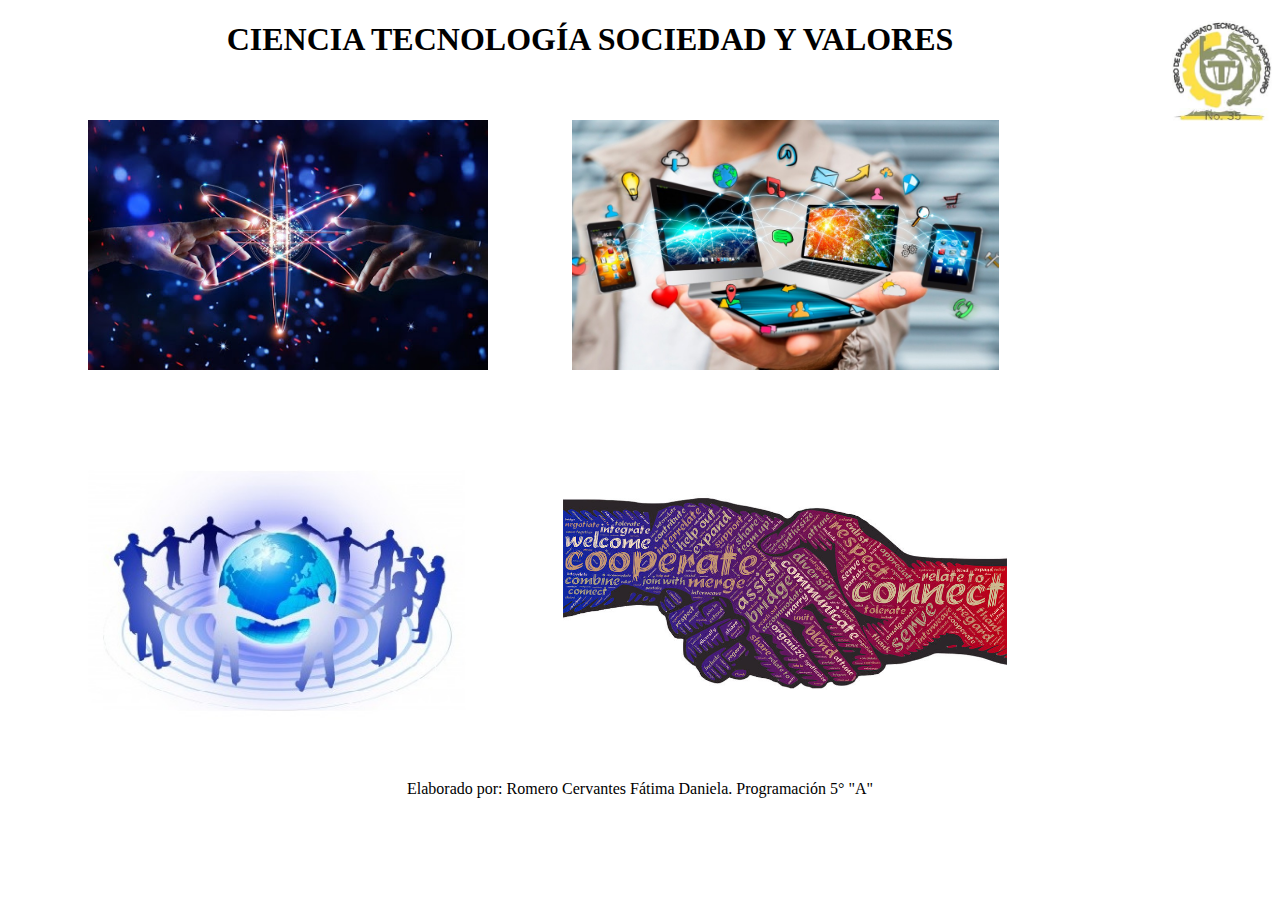
<file: index.html>
<!DOCTYPE html>
<html>
<head>
	<title>Proyecto Multidicsiplinario</title>
	<meta charset="utf-8">
	<link rel="stylesheet" type="text/css" href="hojaestilos.css">
</head>
<body>

	<img class="escudo" src="img/escudo.jpg" align="right">

	<h1>Ciencia Tecnología Sociedad y Valores</h1>
    
      <ul>
	    <li class="inicio"><a href="ciencia.html"><img src="img/ciencia.jpg" height="250"></a></li>
	    <li class="inicio"><a href="tecnologia.html"><img src="img/tecnologia1.jpg" height="250"></a></li>
      </ul>

      <ul>
	    <li class="inicio"><a href="sociedad.html"><img src="img/valores.jpg" height="250"></a></li>
	    <li class="inicio"><a href="valores.html"><img src="img/valores1.jpg" height="250"></a></li>
	  </ul>

	<p class="derechos">Elaborado por: Romero Cervantes Fátima Daniela. Programación 5° "A"</p>
         
</body>
</html>
</file>
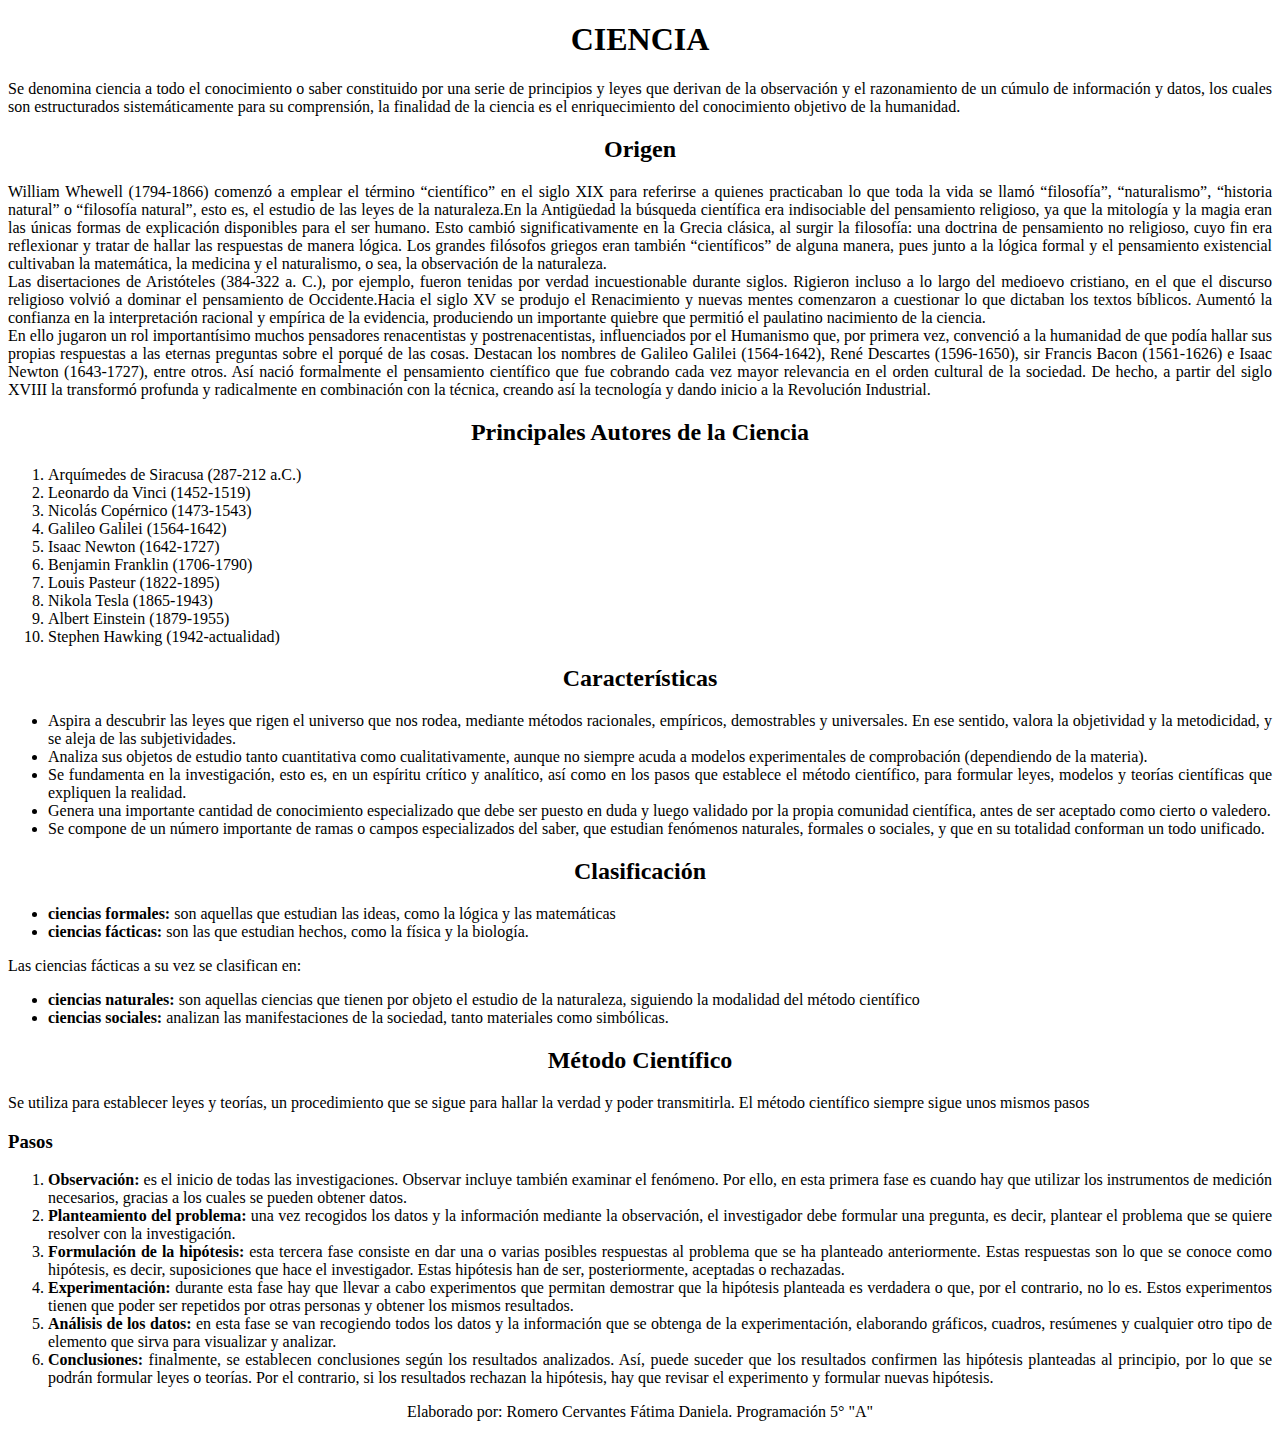
<file: ciencia.html>
<!DOCTYPE html>
<html>
<head>
	<title>Ciencia</title>
    <meta charset="utf-8">
    <link rel="stylesheet" type="text/css" href="hojaestilos.css">
</head>
<body>
   <h1>Ciencia</h1>
   <p>Se denomina ciencia a todo el conocimiento o saber constituido por una serie de
principios y leyes que derivan de la observación y el razonamiento de un cúmulo de
información y datos, los cuales son estructurados sistemáticamente para su
comprensión, la finalidad de la ciencia es el enriquecimiento del conocimiento objetivo
de la humanidad.</p>

<h2>Origen</h2>
<p>William Whewell (1794-1866) comenzó a emplear el término “científico” en el siglo XIX para referirse a quienes practicaban lo que toda la vida se llamó “filosofía”, “naturalismo”, “historia natural” o “filosofía natural”, esto es, el estudio de las leyes de la naturaleza.En la Antigüedad la búsqueda científica era indisociable del pensamiento religioso, ya que la mitología y la magia eran las únicas formas de explicación disponibles para el ser humano. 
Esto cambió significativamente en la Grecia clásica, al surgir la filosofía: una doctrina de pensamiento no religioso, cuyo fin era reflexionar y tratar de hallar las respuestas de manera lógica. Los grandes filósofos griegos eran también “científicos” de alguna manera, pues junto a la lógica formal y el pensamiento existencial cultivaban la matemática, la medicina y el naturalismo, o sea, la observación de la naturaleza. <br>

Las disertaciones de Aristóteles (384-322 a. C.), por ejemplo, fueron tenidas por verdad incuestionable durante siglos. Rigieron incluso a lo largo del medioevo cristiano, en el que el discurso religioso volvió a dominar el pensamiento de Occidente.Hacia el siglo XV se produjo el Renacimiento y nuevas mentes comenzaron a cuestionar lo que dictaban los textos bíblicos. Aumentó la confianza en la interpretación racional y empírica de la evidencia, produciendo un importante quiebre que permitió el paulatino nacimiento de la ciencia. <br> 

En ello jugaron un rol importantísimo muchos pensadores renacentistas y postrenacentistas, influenciados por el Humanismo que, por primera vez, convenció a la humanidad de que podía hallar sus propias respuestas a las eternas preguntas sobre el porqué de las cosas. Destacan los nombres de Galileo Galilei (1564-1642), René Descartes (1596-1650), sir Francis Bacon (1561-1626) e Isaac Newton (1643-1727), entre otros.
Así nació formalmente el pensamiento científico que fue cobrando cada vez mayor relevancia en el orden cultural de la sociedad. De hecho, a partir del siglo XVIII la transformó profunda y radicalmente en combinación con la técnica, creando así la tecnología y dando inicio a la Revolución Industrial.</p>

<h2>Principales Autores de la Ciencia</h2>
  <ol>
  	<li>Arquímedes de Siracusa (287-212 a.C.)</li>
  	<li>Leonardo da Vinci (1452-1519)</li>
  	<li>Nicolás Copérnico (1473-1543)</li>
  	<li>Galileo Galilei (1564-1642)</li>
  	<li>Isaac Newton (1642-1727)</li>
  	<li>Benjamin Franklin (1706-1790)</li>
  	<li>Louis Pasteur (1822-1895)</li>
  	<li>Nikola Tesla (1865-1943)</li>
  	<li>Albert Einstein (1879-1955)</li>
  	<li>Stephen Hawking (1942-actualidad)</li>
  </ol>

<h2>Características</h2>
  <ul>
  	<li>Aspira a descubrir las leyes que rigen el universo que nos rodea, mediante métodos racionales, empíricos, demostrables y          universales. En ese sentido, valora la objetividad y la metodicidad, y se aleja de las subjetividades.</li>
    <li>Analiza sus objetos de estudio tanto cuantitativa como cualitativamente, aunque no siempre acuda a modelos experimentales de comprobación (dependiendo de la materia).</li>
    <li>Se fundamenta en la investigación, esto es, en un espíritu crítico y analítico, así como en los pasos que establece el método científico, para formular leyes, modelos y teorías científicas que expliquen la realidad.</li>
    <li>Genera una importante cantidad de conocimiento especializado que debe ser puesto en duda y luego validado por la propia comunidad científica, antes de ser aceptado como cierto o valedero.</li>
    <li>Se compone de un número importante de ramas o campos especializados del saber, que estudian fenómenos naturales, formales o sociales, y que en su totalidad conforman un todo unificado.</li>
  </ul>

<h2>Clasificación</h2>
  <ul>
     <li><b>ciencias formales:</b> son aquellas que estudian las ideas, como la lógica y las
      matemáticas</li>
     <li><b>ciencias fácticas:</b> son las que estudian hechos, como la física y la biología.</li>
  </ul>

<p>Las ciencias fácticas a su vez se clasifican en:</p>  
  
   <ul>
     <li><b>ciencias naturales:</b> son aquellas ciencias que tienen por objeto el estudio de la
      naturaleza, siguiendo la modalidad del método científico</li>
     <li><b>ciencias sociales:</b> analizan las manifestaciones de la sociedad, tanto materiales
     como simbólicas.</li>
  </ul>

<h2>Método Científico</h2> 
<p>Se utiliza para establecer leyes y teorías, un procedimiento que se sigue para hallar la verdad y poder transmitirla. El método científico siempre sigue unos mismos pasos</p>
<h3>Pasos</h3> 
<ol>
	<li><b>Observación:</b> es el inicio de todas las investigaciones. Observar incluye también examinar el fenómeno. Por ello, en esta primera fase es cuando hay que utilizar los instrumentos de medición necesarios, gracias a los cuales se pueden obtener datos. </li>
	<li><b>Planteamiento del problema:</b> una vez recogidos los datos y la información mediante la observación, el investigador debe formular una pregunta, es decir, plantear el problema que se quiere resolver con la investigación. </li>
	<li><b>Formulación de la hipótesis:</b> esta tercera fase consiste en dar una o varias posibles respuestas al problema que se ha planteado anteriormente. Estas respuestas son lo que se conoce como hipótesis, es decir, suposiciones que hace el investigador. Estas hipótesis han de ser, posteriormente, aceptadas o rechazadas. </li>
	<li><b>Experimentación:</b> durante esta fase hay que llevar a cabo experimentos que permitan demostrar que la hipótesis planteada es verdadera o que, por el contrario, no lo es. Estos experimentos tienen que poder ser repetidos por otras personas y obtener los mismos resultados.</li>
	<li><b>Análisis de los datos:</b> en esta fase se van recogiendo todos los datos y la información que se obtenga de la experimentación, elaborando gráficos, cuadros, resúmenes y cualquier otro tipo de elemento que sirva para visualizar y analizar. </li>
	<li><b>Conclusiones:</b> finalmente, se establecen conclusiones según los resultados analizados. Así, puede suceder que los resultados confirmen las hipótesis planteadas al principio, por lo que se podrán formular leyes o teorías. Por el contrario, si los resultados rechazan la hipótesis, hay que revisar el experimento y formular nuevas hipótesis.</li>
</ol>

<p class="derechos">Elaborado por: Romero Cervantes Fátima Daniela. Programación 5° "A"</p>
</body>
</html>
</file>
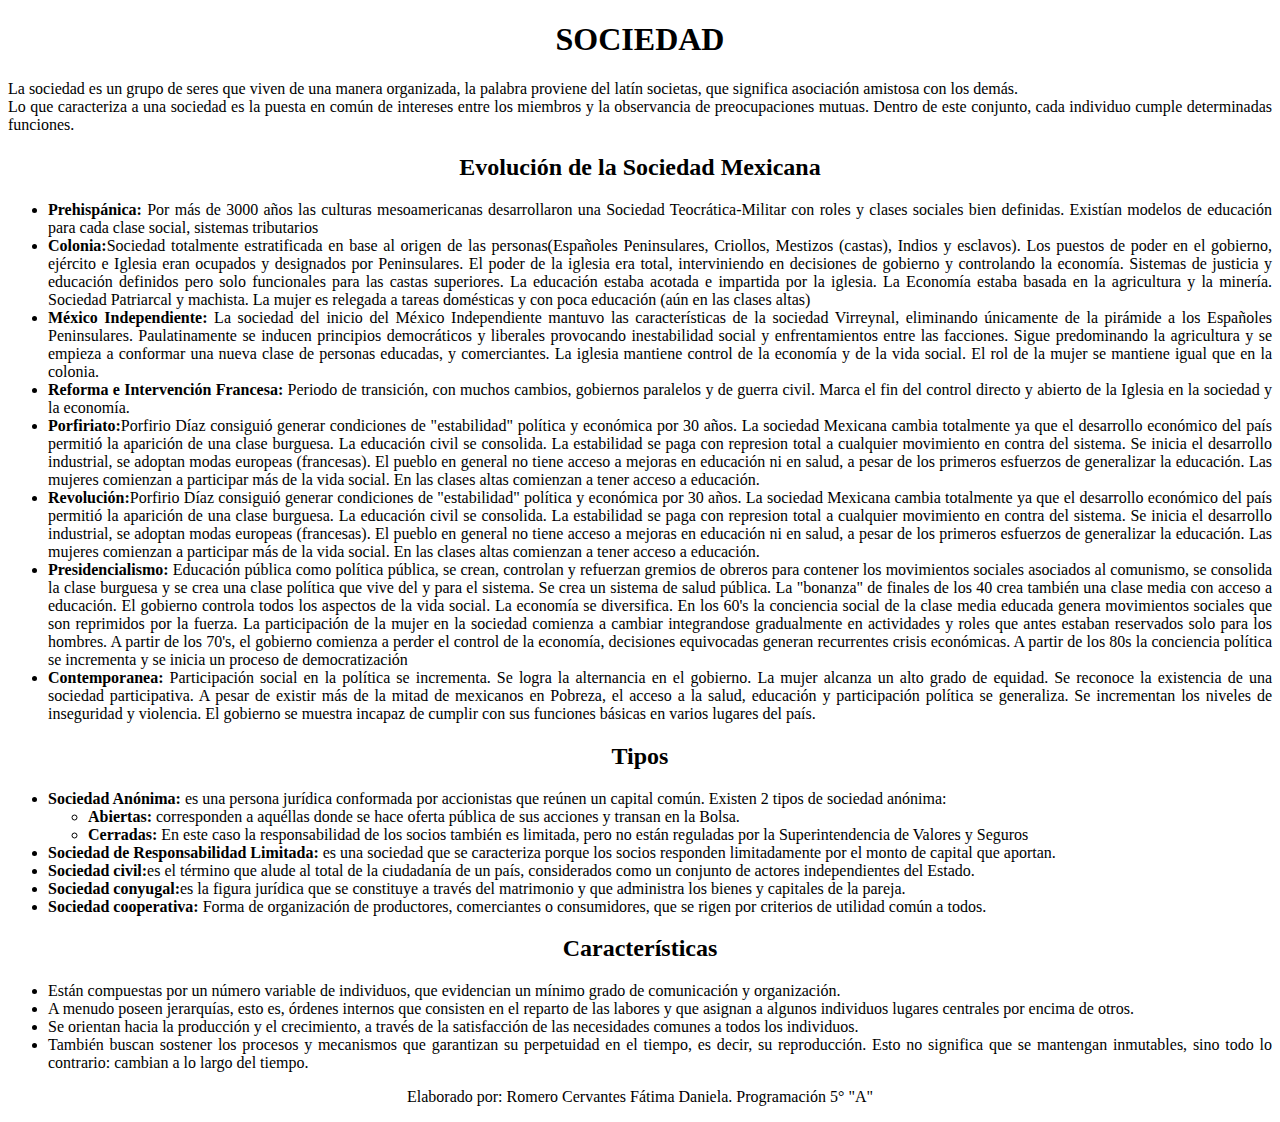
<file: sociedad.html>
<!DOCTYPE html>
<html>
<head>
	<title>Sociedad</title>
    <meta charset="utf-8">
    <link rel="stylesheet" type="text/css" href="hojaestilos.css">
</head>
<body>
   <h1>sociedad</h1>
   <p>La sociedad es un grupo de seres que viven de una manera organizada, la
palabra proviene del latín societas, que significa asociación amistosa con los demás.<br>
Lo que caracteriza a una sociedad es la puesta en común de intereses entre los
miembros y la observancia de preocupaciones mutuas. Dentro de este conjunto,
cada individuo cumple determinadas funciones.</p>

<h2>Evolución de la Sociedad Mexicana</h2>

   <ul>
   	<li><b>Prehispánica:</b> Por más de 3000 años las culturas mesoamericanas desarrollaron una Sociedad Teocrática-Militar con roles y clases sociales bien definidas. Existían modelos de educación para cada clase social, sistemas tributarios</li>
   	<li><b>Colonia:</b>Sociedad totalmente estratificada en base al origen de las personas(Españoles Peninsulares, Criollos, Mestizos (castas), Indios y esclavos). Los puestos de poder en el gobierno, ejército e Iglesia eran ocupados y designados por Peninsulares. El poder de la iglesia era total, interviniendo en decisiones de gobierno y controlando la economía. Sistemas de justicia y educación definidos pero solo funcionales para las castas superiores. La educación estaba acotada e impartida por la iglesia. La Economía estaba basada en la agricultura y la minería. Sociedad Patriarcal y machista. La mujer es relegada a tareas domésticas y con poca educación (aún en las clases altas)</li>
   	<li><b>México Independiente:</b> La sociedad del inicio del México Independiente mantuvo las características de la sociedad Virreynal, eliminando únicamente de la pirámide a los Españoles Peninsulares. Paulatinamente se inducen principios democráticos y liberales provocando inestabilidad social y enfrentamientos entre las facciones. Sigue predominando la agricultura y se empieza a conformar una nueva clase de personas educadas, y comerciantes. La iglesia mantiene control de la economía y de la vida social. El rol de la mujer se mantiene igual que en la colonia.</li>
   	<li><b>Reforma e Intervención Francesa:</b> Periodo de transición, con muchos cambios, gobiernos paralelos y de guerra civil. Marca el fin del control directo y abierto de la Iglesia en la sociedad y la economía.</li>
   	<li><b>Porfiriato:</b>Porfirio Díaz consiguió generar condiciones de "estabilidad" política y económica por 30 años. La sociedad Mexicana cambia totalmente ya que el desarrollo económico del país permitió la aparición de una clase burguesa. La educación civil se consolida. La estabilidad se paga con represion total a cualquier movimiento en contra del sistema. Se inicia el desarrollo industrial, se adoptan modas europeas (francesas). El pueblo en general no tiene acceso a mejoras en educación ni en salud, a pesar de los primeros esfuerzos de generalizar la educación. Las mujeres comienzan a participar más de la vida social. En las clases altas comienzan a tener acceso a educación.</li>
   	<li><b>Revolución:</b>Porfirio Díaz consiguió generar condiciones de "estabilidad" política y económica por 30 años. La sociedad Mexicana cambia totalmente ya que el desarrollo económico del país permitió la aparición de una clase burguesa. La educación civil se consolida. La estabilidad se paga con represion total a cualquier movimiento en contra del sistema. Se inicia el desarrollo industrial, se adoptan modas europeas (francesas). El pueblo en general no tiene acceso a mejoras en educación ni en salud, a pesar de los primeros esfuerzos de generalizar la educación. Las mujeres comienzan a participar más de la vida social. En las clases altas comienzan a tener acceso a educación.</li>
   	<li><b>Presidencialismo:</b> Educación pública como política pública, se crean, controlan y refuerzan gremios de obreros para contener los movimientos sociales asociados al comunismo, se consolida la clase burguesa y se crea una clase política que vive del y para el sistema. Se crea un sistema de salud pública. La "bonanza" de finales de los 40 crea también una clase media con acceso a educación. El gobierno controla todos los aspectos de la vida social. La economía se diversifica. En los 60's la conciencia social de la clase media educada genera movimientos sociales que son reprimidos por la fuerza. La participación de la mujer en la sociedad comienza a cambiar integrandose gradualmente en actividades y roles que antes estaban reservados solo para los hombres. A partir de los 70's, el gobierno comienza a perder el control de la economía, decisiones equivocadas generan recurrentes crisis económicas. A partir de los 80s la conciencia política se incrementa y se inicia un proceso de democratización</li>
   	<li><b>Contemporanea:</b> Participación social en la política se incrementa. Se logra la alternancia en el gobierno. La mujer alcanza un alto grado de equidad. Se reconoce la existencia de una sociedad participativa. A pesar de existir más de la mitad de mexicanos en Pobreza, el acceso a la salud, educación y participación política se generaliza. Se incrementan los niveles de inseguridad y violencia. El gobierno se muestra incapaz de cumplir con sus funciones básicas en varios lugares del país.</li>
   </ul>

<h2>Tipos</h2>

    <ul>
       <li><b>Sociedad Anónima:</b> es una persona jurídica conformada por accionistas que
              reúnen un capital común. Existen 2 tipos de sociedad anónima:</li>
       <ul>
          <li><b>Abiertas:</b> corresponden a aquéllas donde se hace oferta pública de
                 sus acciones y transan en la Bolsa.</li>
          <li><b>Cerradas:</b> En este caso la responsabilidad de los socios también es
                 limitada, pero no están reguladas por la Superintendencia de Valores y Seguros</li>
    </ul>
       <li><b>Sociedad de Responsabilidad Limitada:</b> es una sociedad que se
              caracteriza porque los socios responden limitadamente por el monto de
              capital que aportan.</li>
       <li><b>Sociedad civil:</b>es el término que alude al total de la ciudadanía de un país, considerados como un conjunto de actores independientes del Estado.</li>
       <li><b>Sociedad conyugal:</b>es la figura jurídica que se constituye a través del matrimonio y que administra los bienes y capitales de la pareja.</li> 
       <li><b>Sociedad cooperativa:</b> Forma de organización de productores, comerciantes o consumidores, que se rigen por criterios de utilidad común a todos.</li>
   </ul> 

<h2>Características</h2>

   <ul>
   	<li>Están compuestas por un número variable de individuos, que evidencian un mínimo grado de comunicación y organización.</li>
   	<li>A menudo poseen jerarquías, esto es, órdenes internos que consisten en el reparto de las labores y que asignan a algunos individuos lugares centrales por encima de otros.</li>
    <li>Se orientan hacia la producción y el crecimiento, a través de la satisfacción de las necesidades comunes a todos los individuos.</li>
    <li>También buscan sostener los procesos y mecanismos que garantizan su perpetuidad en el tiempo, es decir, su reproducción. Esto no significa que se mantengan inmutables, sino todo lo contrario: cambian a lo largo del tiempo.</li>
   </ul>

<p class="derechos">Elaborado por: Romero Cervantes Fátima Daniela. Programación 5° "A"</p>
</body>
</html>
</file>
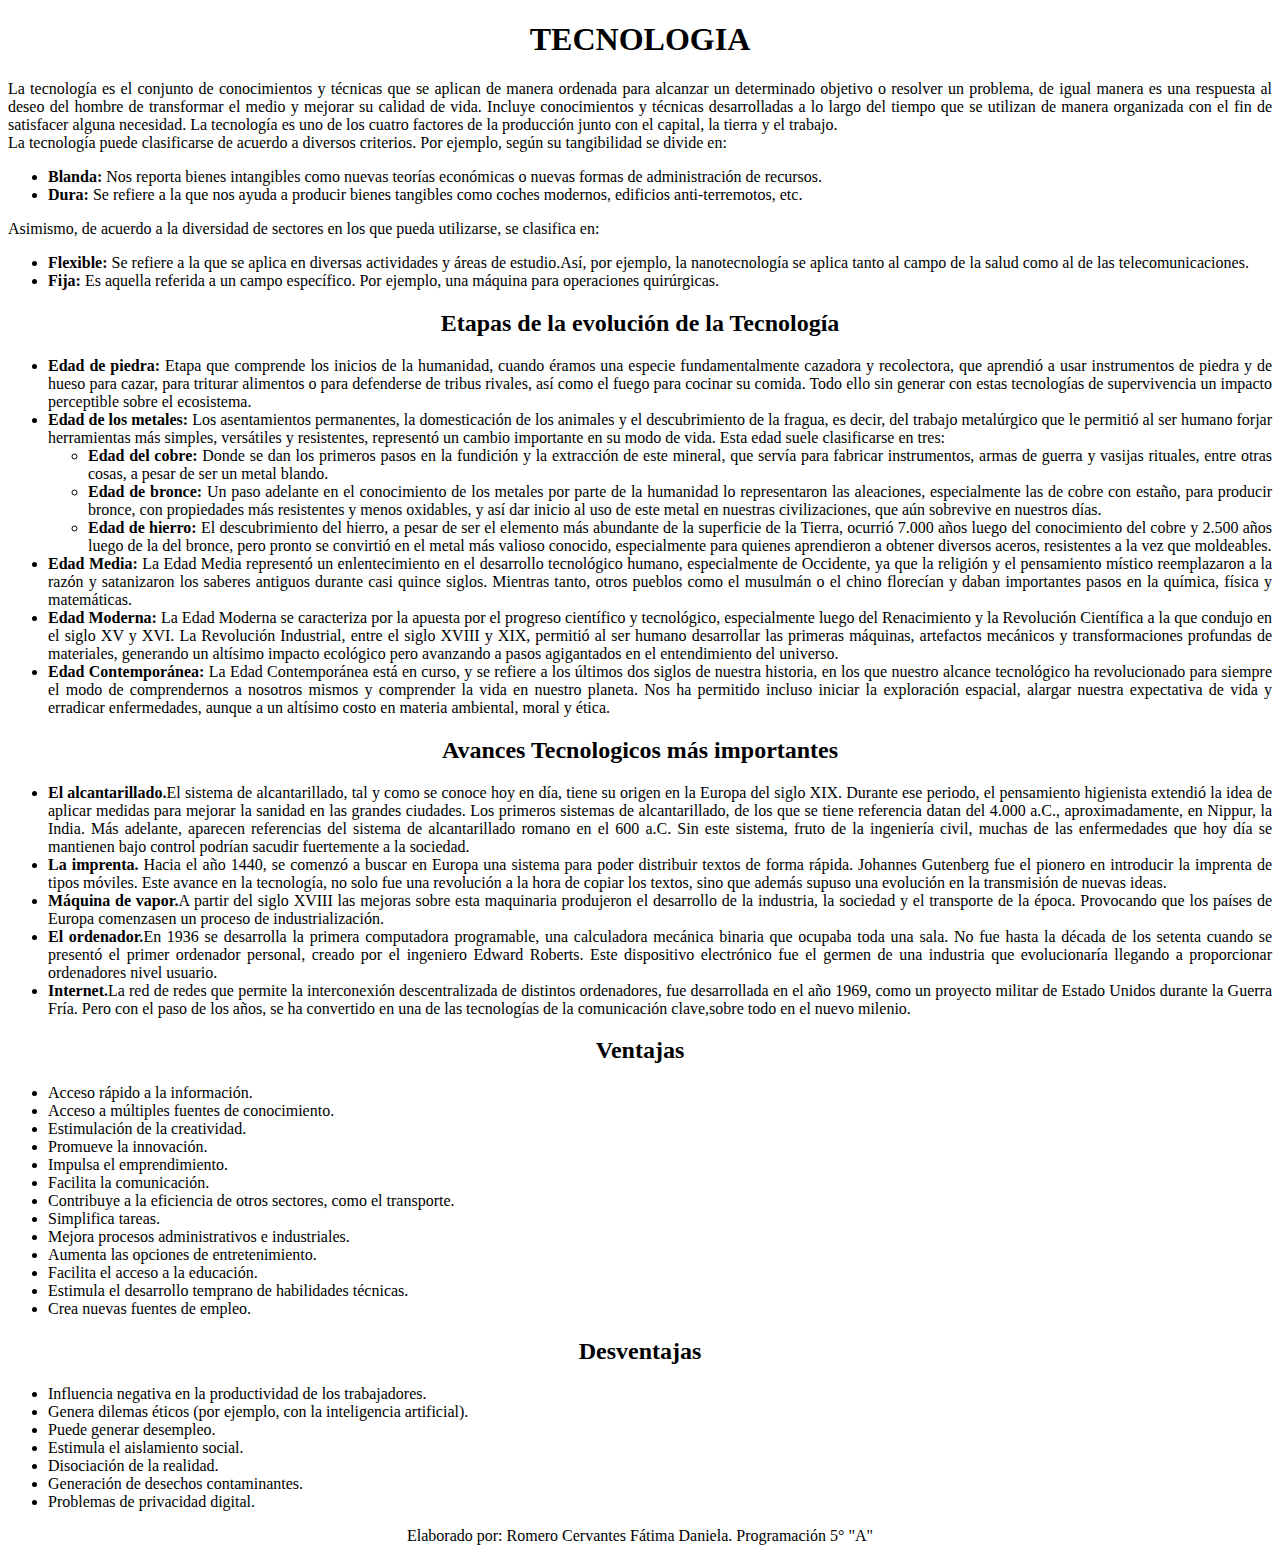
<file: tecnologia.html>
<!DOCTYPE html>
<html>
<head>
	<title>Tecnología</title>
    <meta charset="utf-8">
    <link rel="stylesheet" type="text/css" href="hojaestilos.css">
</head>
<body>
   <h1>tecnologia</h1>
   <p>La tecnología es el conjunto de conocimientos y técnicas que se aplican de manera
ordenada para alcanzar un determinado objetivo o resolver un problema, de igual
manera es una respuesta al deseo del hombre de transformar el medio y mejorar
su calidad de vida. Incluye conocimientos y técnicas desarrolladas a lo largo del
tiempo que se utilizan de manera organizada con el fin de satisfacer alguna
necesidad. La tecnología es uno de los cuatro factores de la producción junto con
el capital, la tierra y el trabajo. <br>
La tecnología puede clasificarse de acuerdo a diversos criterios. Por ejemplo, según
su tangibilidad se divide en:</p>
   <ul>
      <li><b>Blanda:</b> Nos reporta bienes intangibles como nuevas teorías económicas o nuevas
       formas de administración de recursos.</li>
      <li><b>Dura:</b> Se refiere a la que nos ayuda a producir bienes tangibles como coches
       modernos, edificios anti-terremotos, etc.</li>
   </ul>

<p>Asimismo, de acuerdo a la diversidad de sectores en los que pueda utilizarse,
se clasifica en:</p>
   <ul>
      <li><b>Flexible:</b> Se refiere a la que se aplica en diversas actividades y áreas de estudio.Así, por ejemplo, la nanotecnología se aplica tanto al campo de la salud como al de
             las telecomunicaciones.</li>
      <li><b>Fija:</b> Es aquella referida a un campo específico. Por ejemplo, una máquina para
             operaciones quirúrgicas.</li>
  </ul>

<h2>Etapas de la evolución de la Tecnología</h2>
  <ul>
  	<li><b>Edad de piedra:</b> Etapa que comprende los inicios de la humanidad, cuando éramos una especie fundamentalmente cazadora y recolectora, que aprendió a usar instrumentos de piedra y de hueso para cazar, para triturar alimentos o para defenderse de tribus rivales, así como el fuego para cocinar su comida. Todo ello sin generar con estas tecnologías de supervivencia un impacto perceptible sobre el ecosistema.</li>
  	<li><b>Edad de los metales:</b> Los asentamientos permanentes, la domesticación de los animales y el descubrimiento de la fragua, es decir, del trabajo metalúrgico que le permitió al ser humano forjar herramientas más simples, versátiles y resistentes, representó un cambio importante en su modo de vida. Esta edad suele clasificarse en tres:</li>
  		<ul>
  			<li><b>Edad del cobre:</b> Donde se dan los primeros pasos en la fundición y la extracción de este mineral, que servía para fabricar instrumentos, armas de guerra y vasijas rituales, entre otras cosas, a pesar de ser un metal blando.</li>
  			<li><b>Edad de bronce:</b> Un paso adelante en el conocimiento de los metales por parte de la humanidad lo representaron las aleaciones, especialmente las de cobre con estaño, para producir bronce, con propiedades más resistentes y menos oxidables, y así dar inicio al uso de este metal en nuestras civilizaciones, que aún sobrevive en nuestros días.</li>
  			<li><b>Edad de hierro:</b> El descubrimiento del hierro, a pesar de ser el elemento más abundante de la superficie de la Tierra, ocurrió 7.000 años luego del conocimiento del cobre y 2.500 años luego de la del bronce, pero pronto se convirtió en el metal más valioso conocido, especialmente para quienes aprendieron a obtener diversos aceros, resistentes a la vez que moldeables.</li>
  		</ul>
  	<li><b>Edad Media:</b> La Edad Media representó un enlentecimiento en el desarrollo tecnológico humano, especialmente de Occidente, ya que la religión y el pensamiento místico reemplazaron a la razón y satanizaron los saberes antiguos durante casi quince siglos. Mientras tanto, otros pueblos como el musulmán o el chino florecían y daban importantes pasos en la química, física y matemáticas.</li>
  	<li><b>Edad Moderna:</b> La Edad Moderna se caracteriza por la apuesta por el progreso científico y tecnológico, especialmente luego del Renacimiento y la Revolución Científica a la que condujo en el siglo XV y XVI. La Revolución Industrial, entre el siglo XVIII y XIX, permitió al ser humano desarrollar las primeras máquinas, artefactos mecánicos y transformaciones profundas de materiales, generando un altísimo impacto ecológico pero avanzando a pasos agigantados en el entendimiento del universo.</li>
  	<li><b>Edad Contemporánea:</b> La Edad Contemporánea está en curso, y se refiere a los últimos dos siglos de nuestra historia, en los que nuestro alcance tecnológico ha revolucionado para siempre el modo de comprendernos a nosotros mismos y comprender la vida en nuestro planeta. Nos ha permitido incluso iniciar la exploración espacial, alargar nuestra expectativa de vida y erradicar enfermedades, aunque a un altísimo costo en materia ambiental, moral y ética.</li>
  </ul>

<h2>Avances Tecnologicos más importantes</h2>

  <ul>
  	<li><b>El alcantarillado.</b>El sistema de alcantarillado, tal y como se conoce hoy en día, tiene su origen en la Europa del siglo XIX. Durante ese periodo, el pensamiento higienista extendió la idea de aplicar medidas para mejorar la sanidad en las grandes ciudades. Los primeros sistemas de alcantarillado, de los que se tiene referencia datan del 4.000 a.C., aproximadamente, en Nippur, la India. Más adelante, aparecen referencias del sistema de alcantarillado romano en el 600 a.C. Sin este sistema, fruto de la ingeniería civil, muchas de las enfermedades que hoy día se mantienen bajo control podrían sacudir fuertemente a la sociedad.</li>
  	<li><b>La imprenta.</b> Hacia el año 1440, se comenzó a buscar en Europa una sistema para poder distribuir textos de forma rápida. Johannes Gutenberg fue el pionero en introducir la imprenta de tipos móviles. Este avance en la tecnología, no solo fue una revolución a la hora de copiar los textos, sino que además supuso una evolución en la transmisión de nuevas ideas.</li>
  	<li><b>Máquina de vapor.</b>A partir del siglo XVIII las mejoras sobre esta maquinaria produjeron el desarrollo de la industria, la sociedad y el transporte de la época. Provocando que los países de Europa comenzasen un proceso de industrialización.</li>
  	<li><b>El ordenador.</b>En 1936 se desarrolla la primera computadora programable, una calculadora mecánica binaria que ocupaba toda una sala. No fue hasta la década de los setenta cuando se presentó el primer ordenador personal, creado por el ingeniero Edward Roberts. Este dispositivo electrónico fue el germen de una industria que evolucionaría llegando a proporcionar ordenadores nivel usuario.</li>
  	<li><b>Internet.</b>La red de redes que permite la interconexión descentralizada de distintos ordenadores, fue desarrollada en el año 1969, como un proyecto militar de Estado Unidos durante la Guerra Fría. Pero con el paso de los años, se ha convertido en una de las tecnologías de la comunicación clave,sobre todo en el nuevo milenio.</li>
  </ul>

<h2>Ventajas</h2>

   <ul>
      <li>Acceso rápido a la información.</li>
      <li>Acceso a múltiples fuentes de conocimiento.</li>
      <li>Estimulación de la creatividad.</li>
      <li>Promueve la innovación.</li>
   	  <li>Impulsa el emprendimiento.</li>
      <li>Facilita la comunicación.</li>
      <li>Contribuye a la eficiencia de otros sectores, como el transporte.</li>
      <li>Simplifica tareas.</li>
      <li>Mejora procesos administrativos e industriales.</li>
      <li>Aumenta las opciones de entretenimiento.</li>
      <li>Facilita el acceso a la educación.</li>
      <li>Estimula el desarrollo temprano de habilidades técnicas.</li>
     <li>Crea nuevas fuentes de empleo.</li>
  </ul>
<h2>Desventajas</h2>
  <ul>
     <li>Influencia negativa en la productividad de los trabajadores.</li>
     <li>Genera dilemas éticos (por ejemplo, con la inteligencia artificial).</li>
     <li>Puede generar desempleo.</li>
     <li>Estimula el aislamiento social.</li>
     <li>Disociación de la realidad.</li>
     <li>Generación de desechos contaminantes.</li>
     <li>Problemas de privacidad digital.</li>
   </ul>

<p class="derechos">Elaborado por: Romero Cervantes Fátima Daniela. Programación 5° "A"</p>
</body>
</html>
</file>
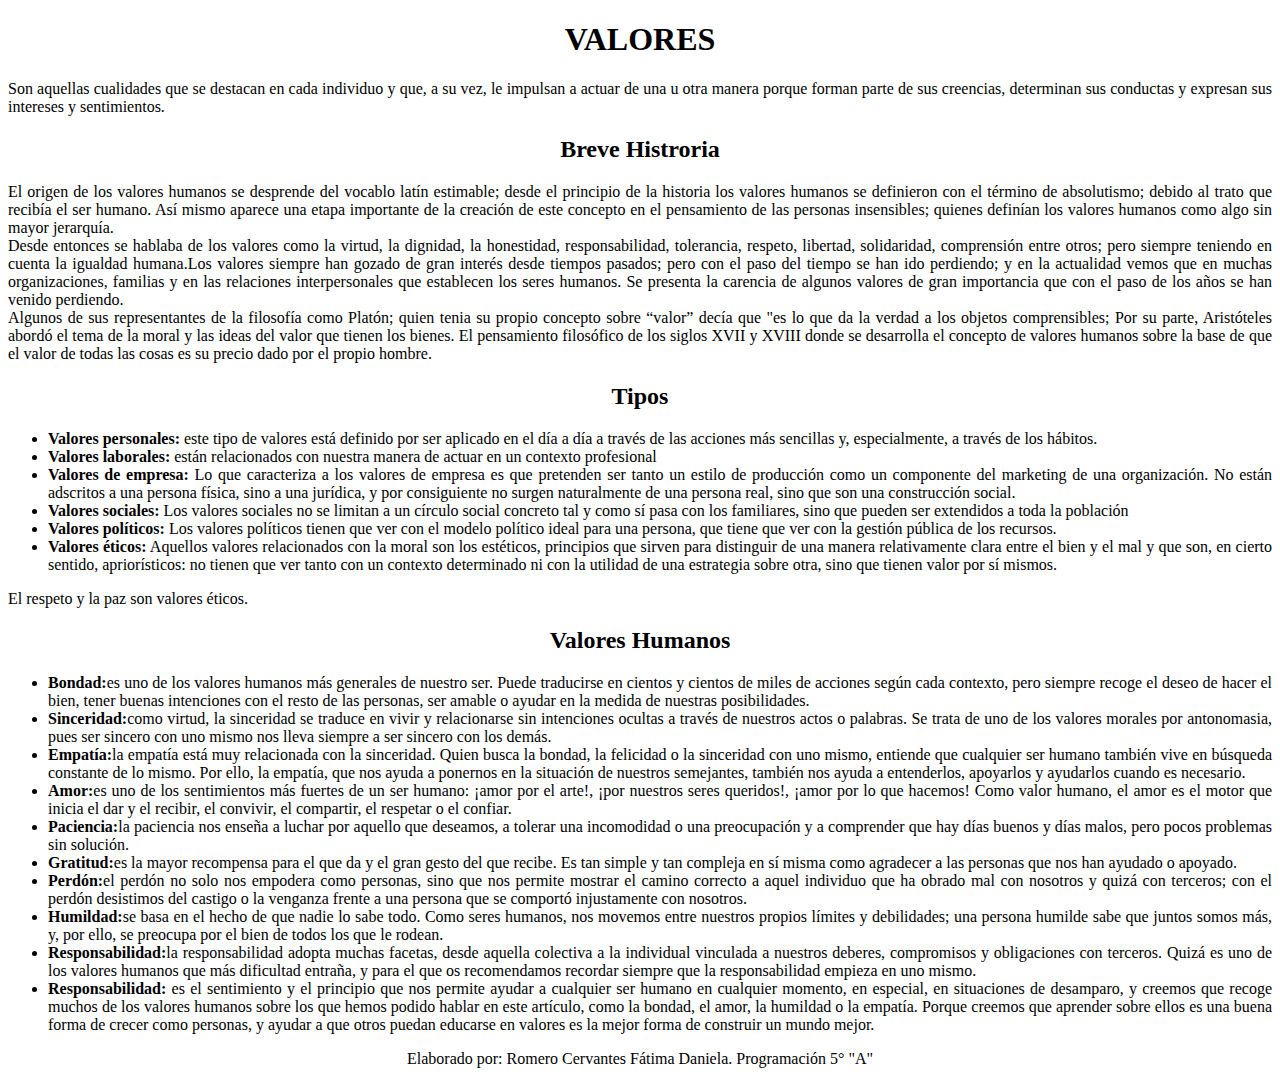
<file: valores.html>
<!DOCTYPE html>
<html>
<head>
	<title>Valores</title>
    <meta charset="utf-8">
    <link rel="stylesheet" type="text/css" href="hojaestilos.css">
</head>
<body>
   <h1>valores</h1>
   <p>Son aquellas cualidades que se destacan en cada individuo y que, a su vez, le
impulsan a actuar de una u otra manera porque forman parte de sus creencias,
determinan sus conductas y expresan sus intereses y sentimientos.</p>

<h2>Breve Histroria</h2>
<p>El origen de los valores humanos se desprende del vocablo latín estimable; desde el principio de la historia los valores humanos se definieron con el término de absolutismo; debido al trato que recibía el ser humano. Así mismo aparece una etapa importante de la creación de este concepto en el pensamiento de las personas insensibles; quienes definían los valores humanos como algo sin mayor jerarquía. <br>Desde entonces se hablaba de los valores como la virtud, la dignidad, la honestidad, responsabilidad, tolerancia, respeto, libertad, solidaridad, comprensión entre otros; pero siempre teniendo en cuenta la igualdad humana.Los valores siempre han gozado de gran interés desde tiempos pasados; pero con el paso del tiempo se han ido perdiendo; y en la actualidad vemos que en muchas organizaciones, familias y en las relaciones interpersonales que establecen los seres humanos. Se presenta la carencia de algunos valores de gran importancia que con el paso de los años se han venido perdiendo.<br> Algunos de sus representantes de la filosofía como Platón; quien tenia su propio concepto sobre “valor” decía que "es lo que da la verdad a los objetos comprensibles; Por su parte, Aristóteles abordó el tema de la moral y las ideas del valor que tienen los bienes. El pensamiento filosófico de los siglos XVII y XVIII donde se desarrolla el concepto de valores humanos sobre la base de que el valor de todas las cosas es su precio dado por el propio hombre.</p>

<h2>Tipos</h2>
    <ul>
       <li><b>Valores personales:</b> este tipo de valores está definido por ser aplicado en el día a
              día a través de las acciones más sencillas y, especialmente, a través de los hábitos.</li>
       <li><b>Valores laborales:</b> están relacionados con nuestra manera de actuar en un
              contexto profesional</li>
       <li><b>Valores de empresa:</b> Lo que caracteriza a los valores de empresa es que
              pretenden ser tanto un estilo de producción como un componente del marketing de
              una organización. No están adscritos a una persona física, sino a una jurídica, y por
              consiguiente no surgen naturalmente de una persona real, sino que son una
             construcción social.</li>
       <li><b>Valores sociales:</b> Los valores sociales no se limitan a un círculo social
              concreto tal y como sí pasa con los familiares, sino que pueden ser extendidos a
              toda la población</li>
       <li><b>Valores políticos:</b> Los valores políticos tienen que ver con el modelo político ideal
              para una persona, que tiene que ver con la gestión pública de los recursos.</li>
       <li><b>Valores éticos:</b> Aquellos valores relacionados con la moral son los estéticos,
              principios que sirven para distinguir de una manera relativamente clara entre el
              bien y el mal y que son, en cierto sentido, apriorísticos: no tienen que ver tanto con
              un contexto determinado ni con la utilidad de una estrategia sobre otra, sino que
              tienen valor por sí mismos.</li>
    </ul>
             <p>El respeto y la paz son valores éticos.</p>

<h2>Valores Humanos</h2>

   <ul>
   	<li><b>Bondad:</b>es uno de los valores humanos más generales de nuestro ser. Puede traducirse en cientos y cientos de miles de acciones según cada contexto, pero siempre recoge el deseo de hacer el bien, tener buenas intenciones con el resto de las personas, ser amable o ayudar en la medida de nuestras posibilidades.</li>
   	<li><b>Sinceridad:</b>como virtud, la sinceridad se traduce en vivir y relacionarse sin intenciones ocultas a través de nuestros actos o palabras. Se trata de uno de los valores morales por antonomasia, pues ser sincero con uno mismo nos lleva siempre a ser sincero con los demás.</li>
   	<li><b>Empatía:</b>la empatía está muy relacionada con la sinceridad. Quien busca la bondad, la felicidad o la sinceridad con uno mismo, entiende que cualquier ser humano también vive en búsqueda constante de lo mismo. Por ello, la empatía, que nos ayuda a ponernos en la situación de nuestros semejantes, también nos ayuda a entenderlos, apoyarlos y ayudarlos cuando es necesario.</li>
   	<li><b>Amor:</b>es uno de los sentimientos más fuertes de un ser humano: ¡amor por el arte!, ¡por nuestros seres queridos!, ¡amor por lo que hacemos! Como valor humano, el amor es el motor que inicia el dar y el recibir, el convivir, el compartir, el respetar o el confiar.</li>
   	<li><b>Paciencia:</b>la paciencia nos enseña a luchar por aquello que deseamos, a tolerar una incomodidad o una preocupación y a comprender que hay días buenos y días malos, pero pocos problemas sin solución.</li>
   	<li><b>Gratitud:</b>es la mayor recompensa para el que da y el gran gesto del que recibe. Es tan simple y tan compleja en sí misma como agradecer a las personas que nos han ayudado o apoyado.</li>
   	<li><b>Perdón:</b>el perdón no solo nos empodera como personas, sino que nos permite mostrar el camino correcto a aquel individuo que ha obrado mal con nosotros y quizá con terceros; con el perdón desistimos del castigo o la venganza frente a una persona que se comportó injustamente con nosotros.</li>
   	<li><b>Humildad:</b>se basa en el hecho de que nadie lo sabe todo. Como seres humanos, nos movemos entre nuestros propios límites y debilidades; una persona humilde sabe que juntos somos más, y, por ello, se preocupa por el bien de todos los que le rodean.</li>
   	<li><b>Responsabilidad:</b>la responsabilidad adopta muchas facetas, desde aquella colectiva a la individual vinculada a nuestros deberes, compromisos y obligaciones con terceros. Quizá es uno de los valores humanos que más dificultad entraña, y para el que os recomendamos recordar siempre que la responsabilidad empieza en uno mismo.</li>
   	<li><b>Responsabilidad:</b> es el sentimiento y el principio que nos permite ayudar a cualquier ser humano en cualquier momento, en especial, en situaciones de desamparo, y creemos que recoge muchos de los valores humanos sobre los que hemos podido hablar en este artículo, como la bondad, el amor, la humildad o la empatía. Porque creemos que aprender sobre ellos es una buena forma de crecer como personas, y ayudar a que otros puedan educarse en valores es la mejor forma de construir un mundo mejor.</li>
   </ul>
<p class="derechos">Elaborado por: Romero Cervantes Fátima Daniela. Programación 5° "A"</p>
</body>
</html>
</file>
<file: hojaestilos.css>
h1 {
	text-align: center;
	text-transform: uppercase;
}

img.escudo {
	width: 100px;
	height: 100px;
}

p.derechos {
	text-align: center;
}

p {
	text-align: justify;
}

h2 {
	text-align: center;
}

li {
	text-align: justify;
}

li.inicio {
    display: inline-block;
    padding: 40px;
}
</file>
